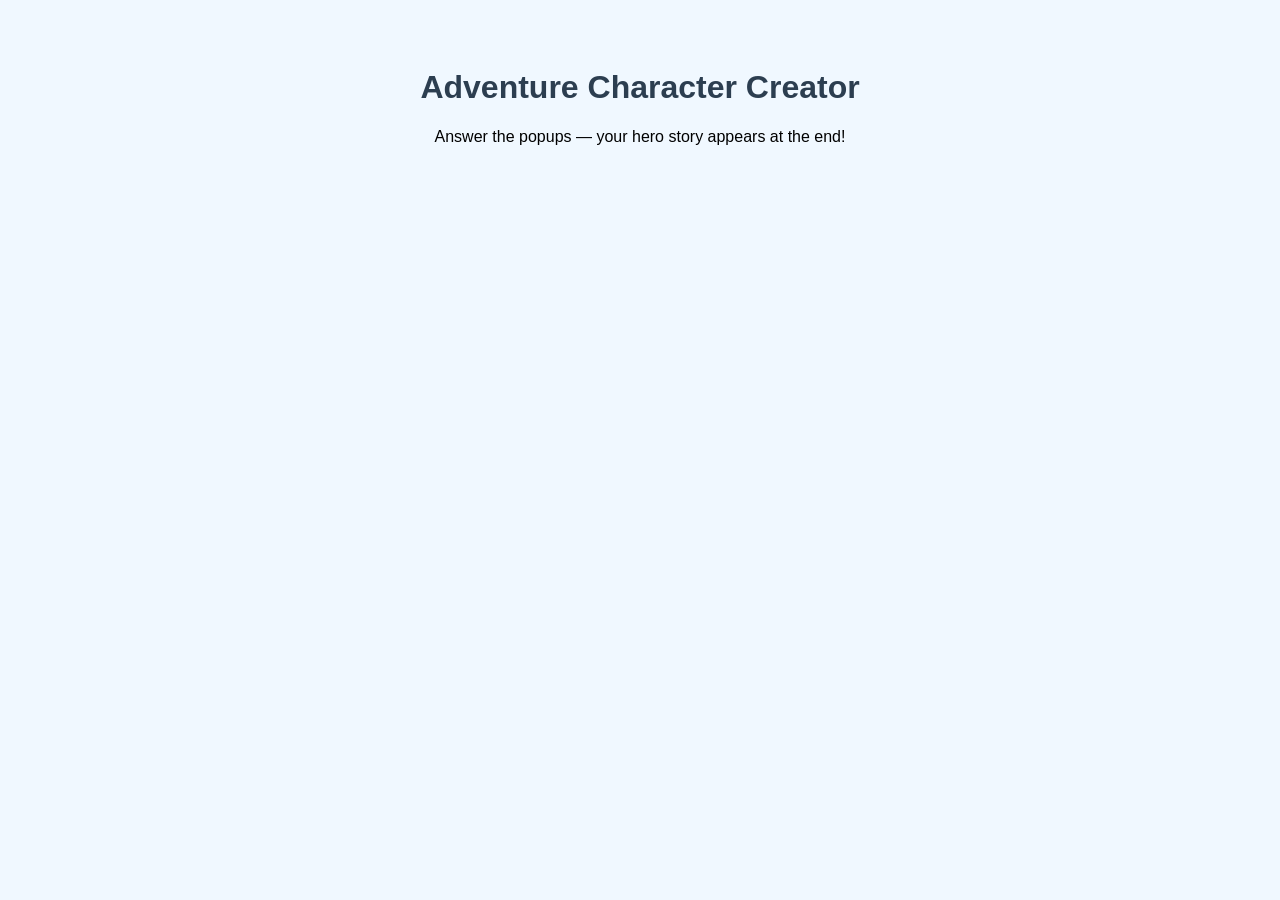
<file: character/index.html>
<!DOCTYPE html>
<html lang="en">
<head>
 <meta charset="UTF-8">
 <title>Adventure Character Creator</title>
 <!-- Scripts go here, with defer -->
 <script src="character.js" defer></script>
  <style>
    body {
      font-family: Arial, sans-serif;
      text-align: center;
      padding: 40px;
      background-color: #f0f8ff;
    }
    h1 { color: #2c3e50; }
  </style>
</head>
<body>
 <h1>Adventure Character Creator </h1>
 <p>Answer the popups — your hero story appears at the end!</p>
</body>

</html>
</file>
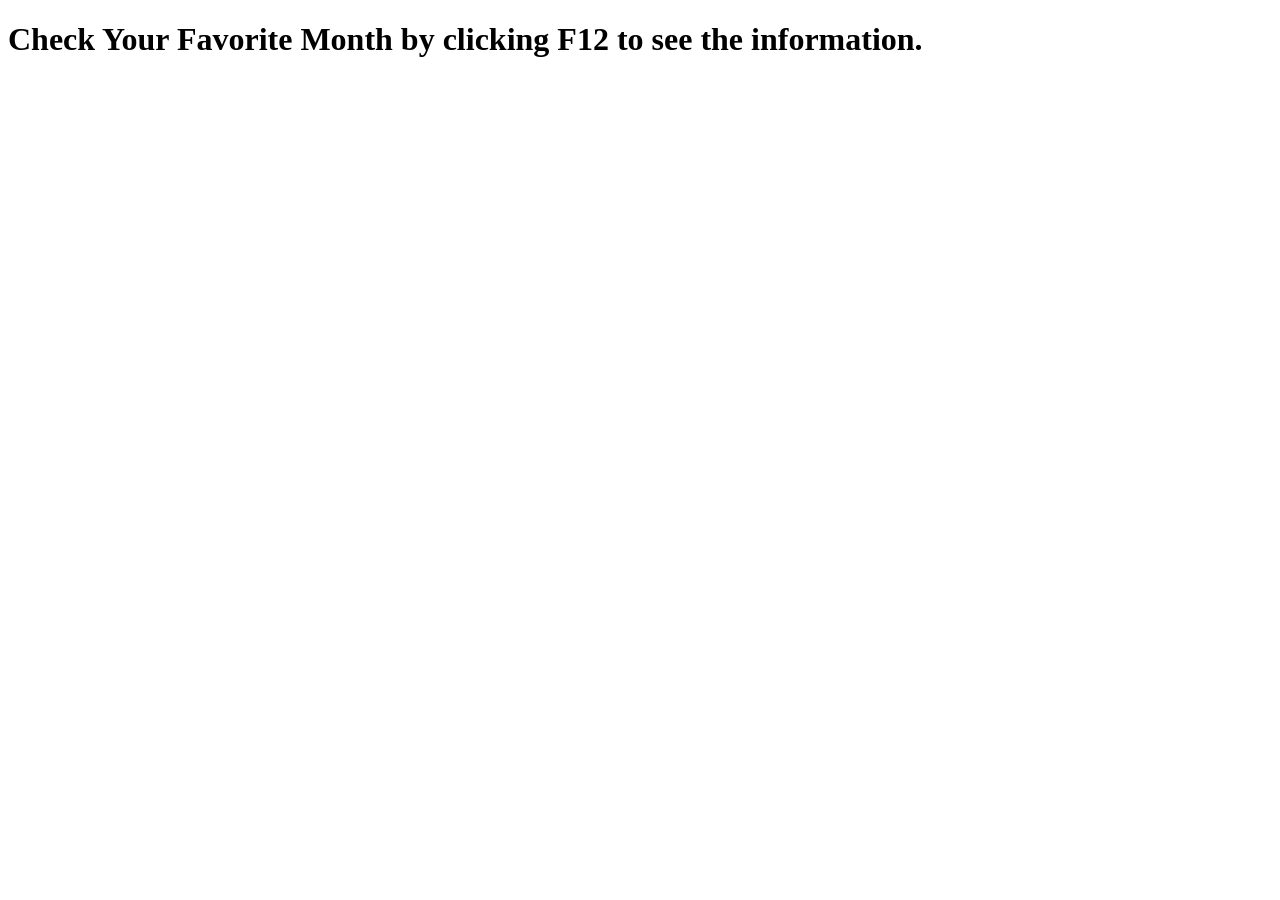
<file: switch/index.html>
<!DOCTYPE html>
<html lang="en">
<head>
    <meta charset="UTF-8">
    <meta name="viewport" content="width=device-width, initial-scale=1.0"> 
     <script src="switch.js" defer> </script>
    <title>Favorite Month Checker</title>
</head>
<body>
    <h1>Check Your Favorite Month by clicking F12 to see the information.</h1>
</body>
</html>
</file>
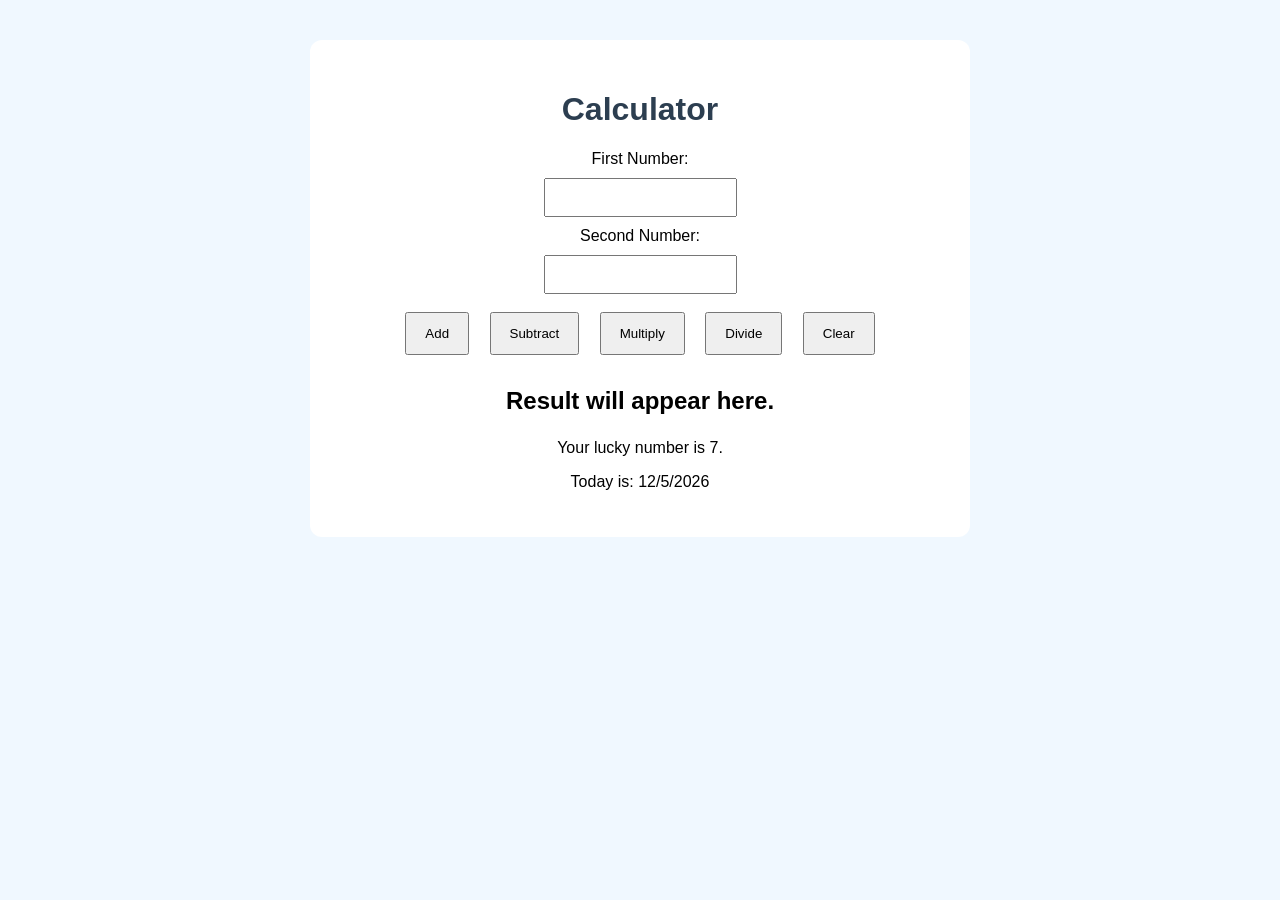
<file: calculator/calculator.html>
<!--Austin Parker.05092026-->
<!DOCTYPE HTML>
<!-- HTML file for Calculator Final Project  -->
<html lang="en">

  <head>
      <link rel="stylesheet" href="calculator.css">
  <title>Austin's Personal Calculator</title>
  <meta charset="utf-8">
  <!-- External JavaScript file -->
  <script src="calculator.js" defer></script>
    <style>
      body {
        font-family: Arial, sans-serif;
        text-align: center;
        padding: 40px;
        background-color: #f0f8ff;
      }
      h1 { color: #2c3e50; }
    </style>
  </head>
  <body>
    <main>
      <h1><strong>Calculator</strong></h1>
        <label for="num1">First Number:</label>
          <input id="num1" type="number">
        <label for="num2">Second Number:</label>
          <input id="num2" type="number">
        <button id="addBtn">Add</button>
        <button id="subtractBtn">Subtract</button>
        <button id="multiplyBtn">Multiply</button>
        <button id="divideBtn">Divide</button>
        <button id="clearBtn">Clear</button>
        <p id="result">Result will appear here.</p>
        <p id="feedback">Choose an operation to begin.</p>
        <p id="dateDisplay"></p>
    </main>
  </body>
</html>
</file>
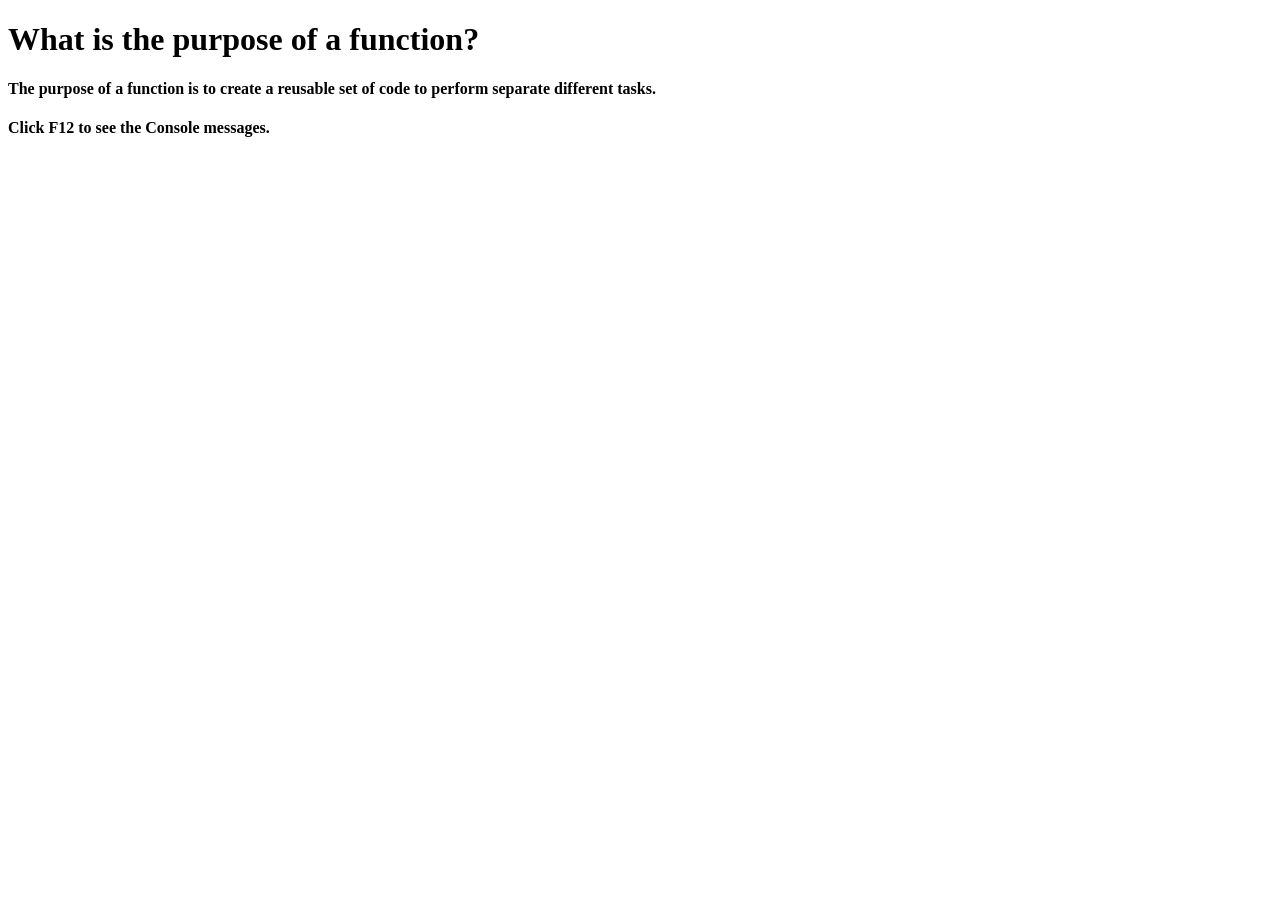
<file: function/function.html>
<!--Austin Parker.05032026-->
<!DOCTYPE HTML>
<!-- Austin Parker  -->
<html lang="en">

<head>
<title>My JS Average Weekly Gas Page</title>
<meta charset="utf-8">
<!-- External JavaScript file -->
<script src="gas.js" defer></script>
</head>
<body>
    <h1>What is the purpose of a function?</h1>
        <h4>The purpose of a function is to create a reusable set of code to perform separate different tasks.</h4>
        <h4>Click F12 to see the Console messages.</h4>
</body>
</html>
</file>
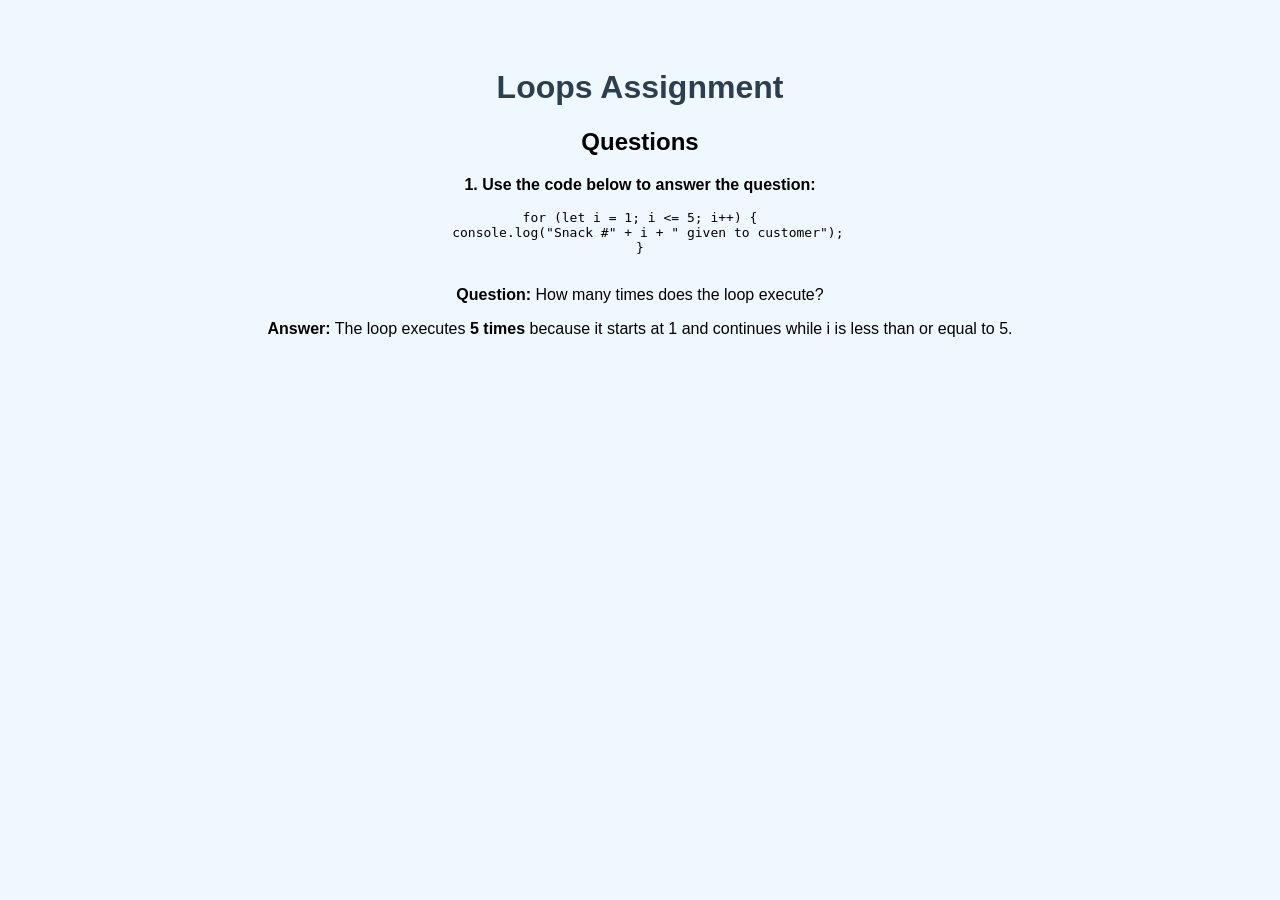
<file: loops/loops.html>
<!--Austin Parker.04052026-->
<!DOCTYPE html>
<!-- Austin Parker  -->
<html lang="en">

<head>
 <meta charset="UTF-8">
 <title>Loops Assignment</title>
 <!-- Scripts go here, with defer -->
 <script src="loops.js" defer></script>
  <style>
    body {
      font-family: Arial, sans-serif;
      text-align: center;
      padding: 40px;
      background-color: #f0f8ff;
    }
    h1 { color: #2c3e50; }
  </style>
</head>
<body>
 
  <h1>Loops Assignment</h1>

<!-- Questions Section -->
  
    <section>
            <h2>Questions</h2>

      <p><strong>1. Use the code below to answer the question:</strong></p>

      <pre>
for (let i = 1; i <= 5; i++) {
  console.log("Snack #" + i + " given to customer");
}
      </pre>

      <p><strong>Question:</strong> How many times does the loop execute?</p>

      <p><strong>Answer:</strong> The loop executes <strong>5 times</strong> because it starts at 1 and continues while i is less than or equal to 5.</p>

    </section>

  </style>
 
</body>

</html>
</file>
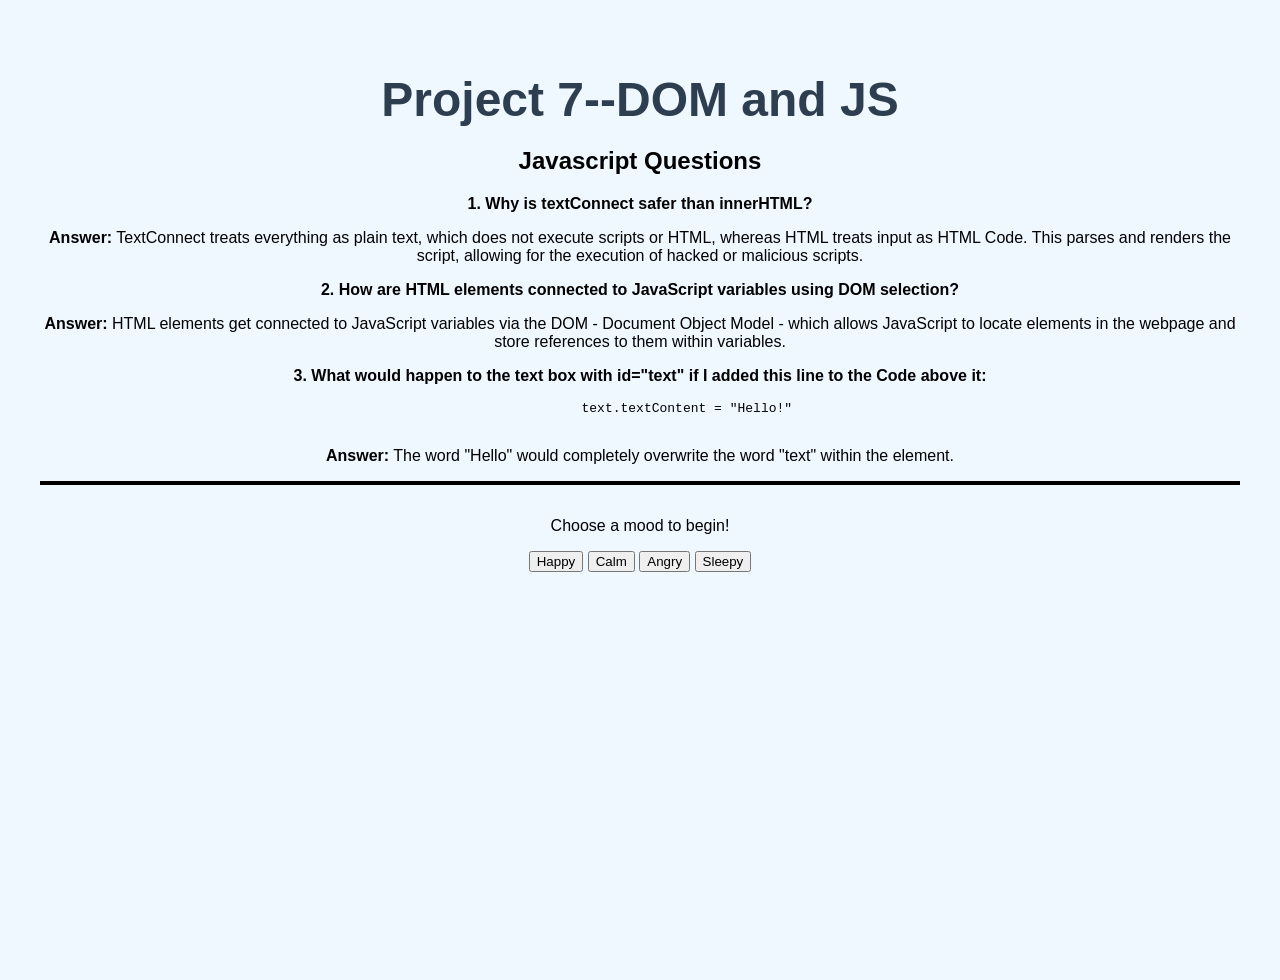
<file: moods/moodswitcher.html>
<!--Austin Parker.05032026-->
<!DOCTYPE HTML>
<!-- Austin Parker  -->
<html lang="en">

<head>
    <link rel="stylesheet" href="moods.css">
<title>Understanding the Interation Between DOM and JS</title>
<meta charset="utf-8">
<!-- External JavaScript file -->
<script src="moods.js" defer></script>
<style>
    body {
      font-family: Arial, sans-serif;
      text-align: center;
      padding: 40px;
      background-color: #f0f8ff;
    }
    h1 { color: #2c3e50; }
  </style>
</head>
<body>

    <h1>Project 7--DOM and JS</h1>

<!-- Questions Section -->

    <section>
            <h2>Javascript Questions</h2>

          <p><strong>1. Why is textConnect safer than innerHTML?</strong></p>

          <p><strong>Answer:</strong> TextConnect treats everything as plain text, which does not execute scripts or HTML, whereas HTML treats input as HTML Code.
            This parses and renders the script, allowing for the execution of hacked or malicious scripts.</p> 

          <p><strong>2. How are HTML elements connected to JavaScript variables using DOM selection?</strong></p>

          <p><strong>Answer:</strong> HTML elements get connected to JavaScript variables via the DOM - Document Object Model - which allows JavaScript
            to locate elements in the webpage and store references to them within variables.</p> 

          <p><strong>3. What would happen to the text box with id="text" if I added this line to the Code above it:</strong></p>

            <pre>
            text.textContent = "Hello!"
            </pre>
            
          <p><strong>Answer:</strong> The word "Hello" would completely overwrite the word "text" within the element.</p> 
  

    </section>

  </style>

</body>

    <h1 id="moodDisplay" ></h1>

      <p id="message">Choose a mood to begin!</p>
        
      <button id="happyBtn">Happy</button>
      <button id="calmBtn">Calm</button>
      <button id="angryBtn">Angry</button>
      <button id="sleepyBtn">Sleepy</button>

</html>
</file>
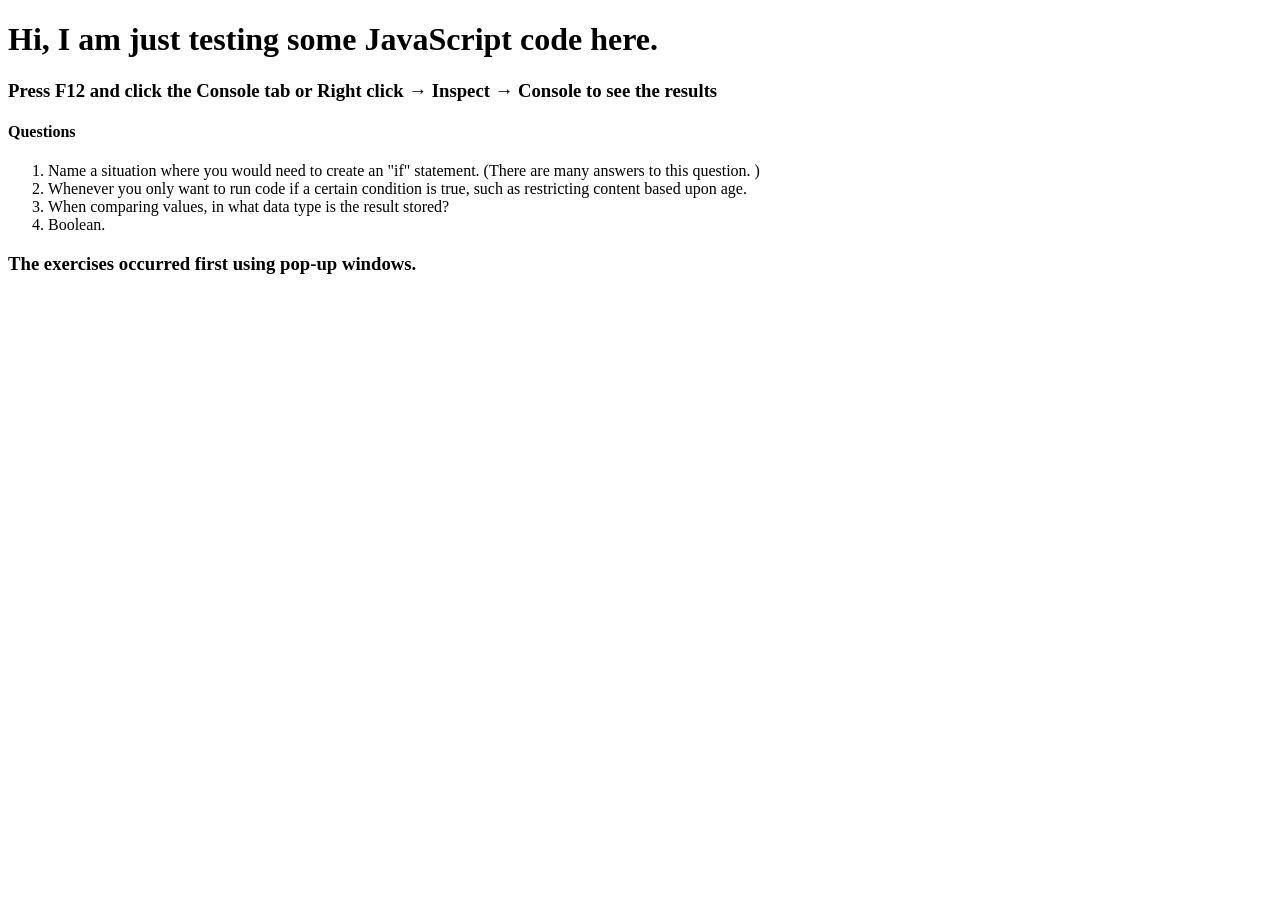
<file: wages/wages.html>
<!--Austin Parker.04052026-->
<!DOCTYPE HTML>
<!-- Austin Parker  -->
<html lang="en">

<head>
<title>My JS Weekly Earnings Page</title>
<meta charset="utf-8">
<!-- External JavaScript file -->
<script src="wages.js" defer></script>
</head>
<body>
    <h1>Hi, I am just testing some JavaScript code here.</h1>
    <h3>Press F12 and click the Console tab or Right click → Inspect → Console to see the results</h3>
       <h4> Questions</h4>
        <section>
            <ol>
                <li>Name a situation where you would need to create an "if" statement. (There are many answers to this question. )</li>              
                <li>Whenever you only want to run code if a certain condition is true, such as restricting content based upon age.  </li>
                <li>When comparing values,  in what data type is the result stored?</li>        
                <li>Boolean.</li>
            </ol>
        </section>
        <section>
            <h3> The exercises occurred first using pop-up windows.</h3>
        </section>
</body>
</html>
</file>
<file: calculator/calculator.css>
/* CSS file for Calculator Final Project */
   /* --Austin Parker.05092026-- */   

    body {
      background-color: #f0f8ff;
      font-family: Arial, sans-serif;
      text-align: center;
      padding: 40px;
      margin: 0;
    }

    main {
      background-color: white;
      border-radius: 12px;
      margin: 0 auto;
      max-width: 600px;
      padding: 30px;
    }

    button {
      cursor: pointer;
      margin: 8px;
      padding: 12px 18px;
    }

    input {
      display: block;
      margin: 10px auto;
      padding: 10px;
    }

    #result {
      font-size: 1.5rem;
      font-weight: bold;
    }
</file>
<file: moods/moods.css>
/* Allison Hanna CSS for Project 7 -- Mood Switcher Project */
   /* --Austin Parker.05032026-- */   

   body {
      font-family: Arial, sans-serif;
      text-align: center;
      padding: 50px;
      transition: all 0.6s ease;
      min-height: 100vh;
      margin: 0;
    }

    h1 {
      font-size: 3rem;
      margin-bottom: 10px;
    }

    .mood-btn {
      padding: 14px 24px;
      margin: 8px;
      font-size: 1.1rem;
      font-weight: bold;
      cursor: pointer;
      border: none;
      border-radius: 12px;
    }

    #quote {
      margin-top: 40px;
      font-size: 1.8rem;
      font-weight: bold;
    }
    
    section{
        border-bottom: 4px solid #000;;
    }
</file>
